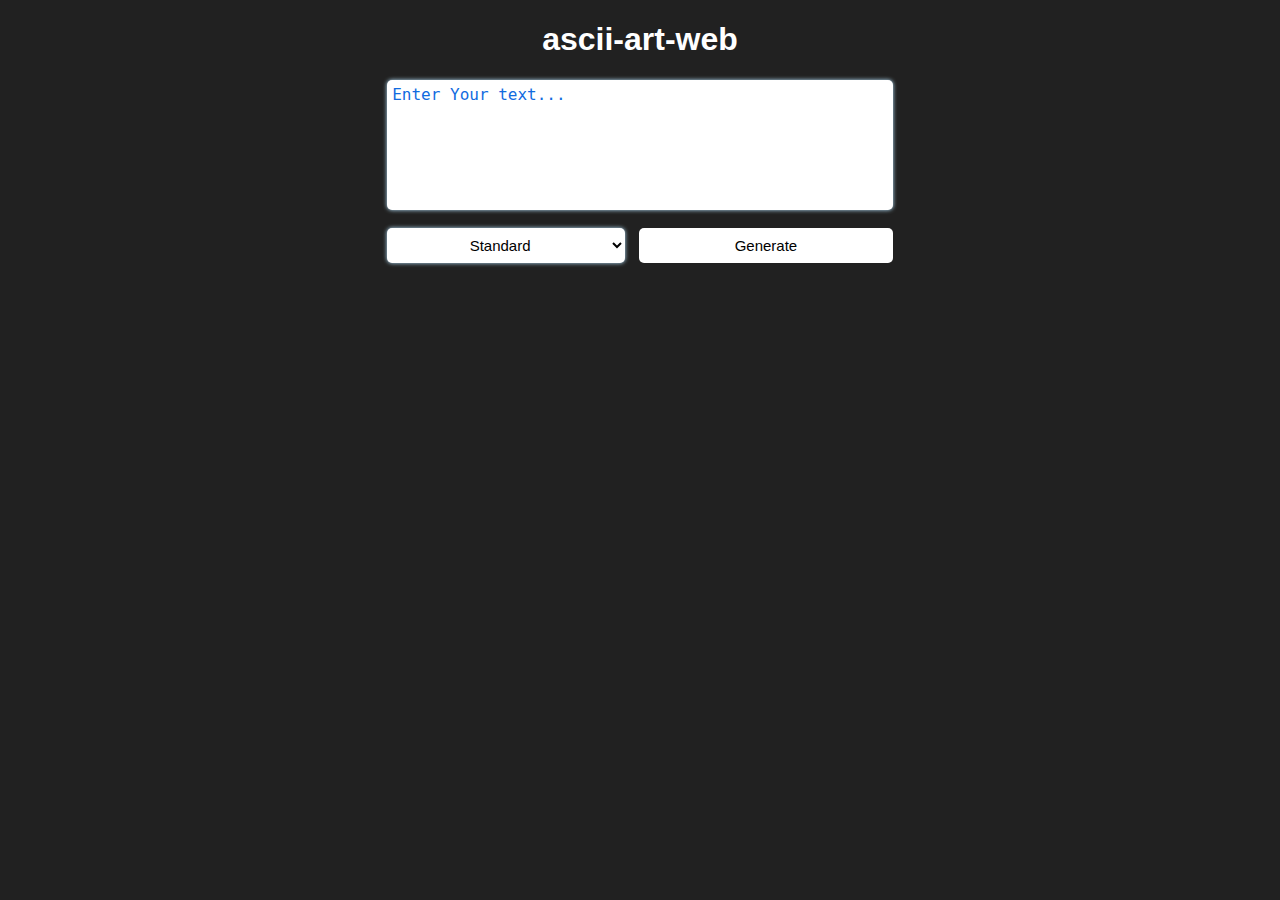
<file: asciiweb/index.html>
<!DOCTYPE html>
<html lang="en">

<head>
    <meta charset="UTF-8">
    <meta name="viewport" content="width=device-width, initial-scale=1.0">
    <link rel="icon" href="static/imgs/favicon-gopher.png" sizes="any"/>
    <link rel="stylesheet" type="text/css" href="static/styles/main.css" />
    <link rel="stylesheet" type="text/css" href="static/styles/style.css" /> 
    <title>ascii-art-web Project</title>
  
</head>

<body>
    <h1>ascii-art-web</h1>
    <header>

        <form action="/ascii-art" class="content" method="post">
            <textarea name="input" placeholder="Enter Your text..." autofocus></textarea>
            <div>
                <select name="banner"> 
                    <option value="standard">standard</option>
                    <option value="shadow">shadow</option>
                    <option value="thinkertoy">thinkertoy</option>
                    <option value="mine">mine</option>
                </select>
                <button>Generate</button>
            </div>
        </form>
    </header>

    <script src="./static/script.js"></script>
</body>

</html>
</file>
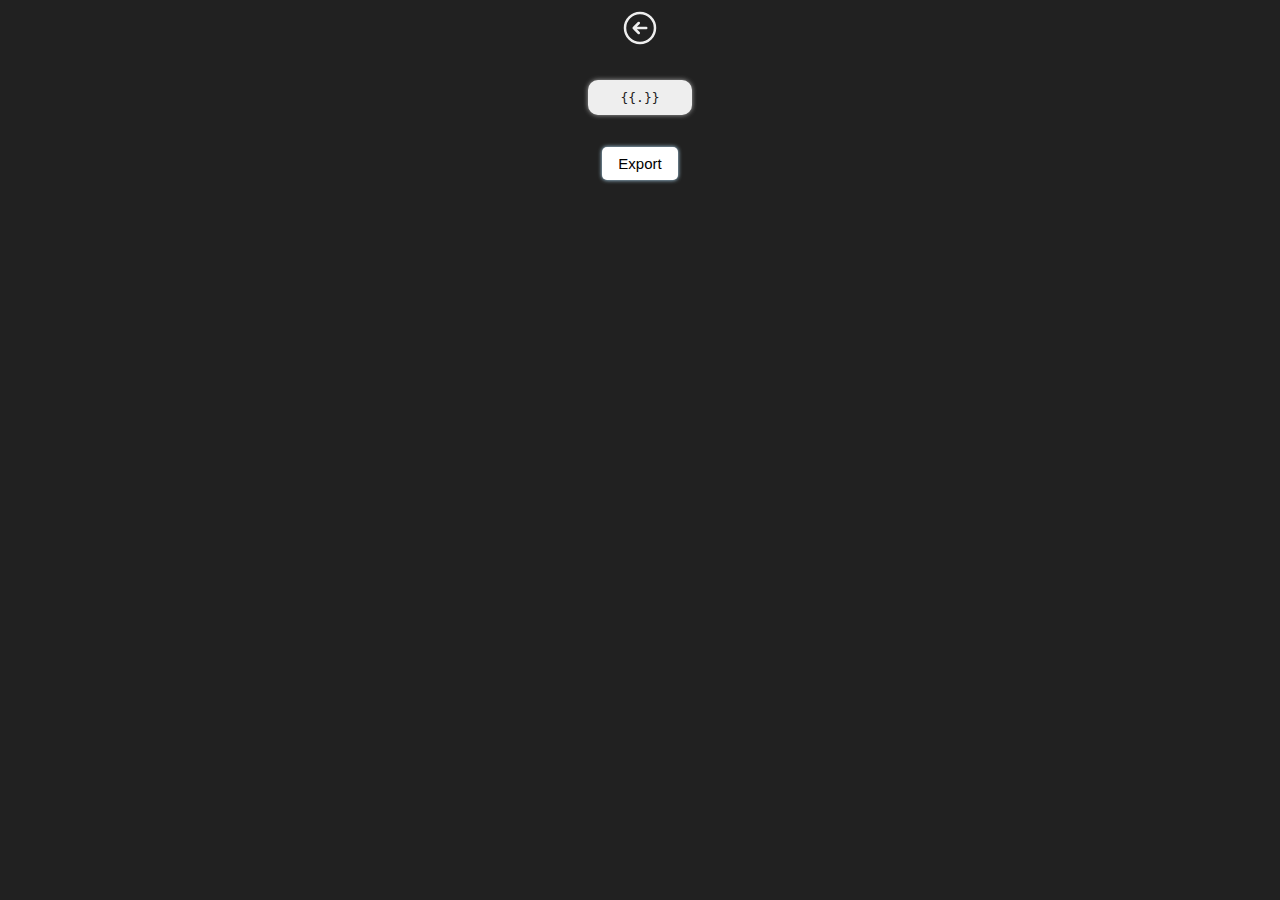
<file: asciiweb/ascii-art.html>
<!DOCTYPE html>
<html lang="en">

<head>
    <meta charset="UTF-8">
    <meta name="viewport" content="width=device-width, initial-scale=1.0">
    <link rel="stylesheet" type="text/css" href="static/styles/main.css" />
    <link rel="stylesheet" type="text/css" href="static/styles/ascii-art.css" />
    <link rel="icon" href="static/imgs/favicon-gopher.png">
    <title>ascii-art-web Project</title>
</head>

<body>
    <div class="container">

        <button class="back">

            <svg xmlns="http://www.w3.org/2000/svg" fill="none" viewBox="0 0 24 24" stroke-width="1.5" stroke="#eee"
                class="size-6">
                <path stroke-linecap="round" stroke-linejoin="round"
                    d="m11.25 9-3 3m0 0 3 3m-3-3h7.5M21 12a9 9 0 1 1-18 0 9 9 0 0 1 18 0Z" />
            </svg>

        </button>
        <pre>{{.}}</pre>

        <form action="/export" method="get">
            <input type="hidden" name="hidden" value=""/>
            <button>Export</button>
        </form>
    </div>
    <script src="./static/script.js"></script>


    <script>
        const Btn = document.querySelector('button')
        Btn.onclick = () => {
            history.back()
        }
    </script>
</body>

</html>
</file>
<file: asciiweb/static/styles/main.css>
:root{
    --dark:#212121;
}
body {
    background: var(--dark);
    color: #fff;
    font-family: Arial, Helvetica, sans-serif;
}

button{
    border: none;
    padding: 8px 1rem;
    border-radius: 5px;
    font-size: 15px;
    cursor: pointer;
    background-color: #fff;
 
}
</file>
<file: asciiweb/static/styles/style.css>
h1 {
    text-align: center;
}

header {
    display: flex;
    flex-direction: column;
    align-items: center;
}

.content {
    width: 40%;
    max-width: 700px;
}

textarea {
    width: 100%;
    resize: none;
    border-radius: 5px;
    border: none;
    outline: none;
    padding: 5px;
    font-size: 1rem;
    box-sizing: border-box;
    height: 130px;
    box-shadow: 0 0 4px #b8e4ff;
}

textarea::placeholder {
    color: #116bdf;
}

.content>div {
    display: flex;
    margin-top: 14px;
}

select {
    text-transform: capitalize;
    margin-right: 7px;
}

button {
    margin-left: 7px;
}

select {
    border: none;
    display: block;
    padding: 8px 8px;
    border-radius: 5px;
    font-size: 15px;
    cursor: pointer;
    background-color: #fff;
    flex: 1;
    text-align: center;
    box-shadow: 0 0 4px #b8e4ff;
}
button{
    flex: 1;
}
option {
    cursor: pointer;

}

@media only screen and (max-width: 600px) {
    .content>div {
        flex-direction: column
    }

    select,
    button {
        margin: 8px 0 0;
    }

    .content {
        width: 80%;
    }
}
</file>
<file: asciiweb/static/styles/ascii-art.css>
.container {
    display: flex;
    margin: auto;
    padding: 0 2rem;
    flex-direction: column;
    align-items: center;
  } 

pre {
    padding: 10px 2rem;
    background-color: #eee;
    color: var(--dark);
    margin: 2rem 0;
    border-radius: 10px;
    box-shadow: 0 0 5px #aaa;
}


.back {
    width: 40px;
    height: 40px;
    margin: 0;
    padding: 0;
    background: transparent;
    border: none;
    cursor: pointer;
    
    transition: transform 0.3s;
}

.back:hover {
    transform: translateX(-6px)
}

form button{
 
    display: block;
    flex: 1;
    box-shadow: 0 0 4px #b8e4ff;

}
</file>
